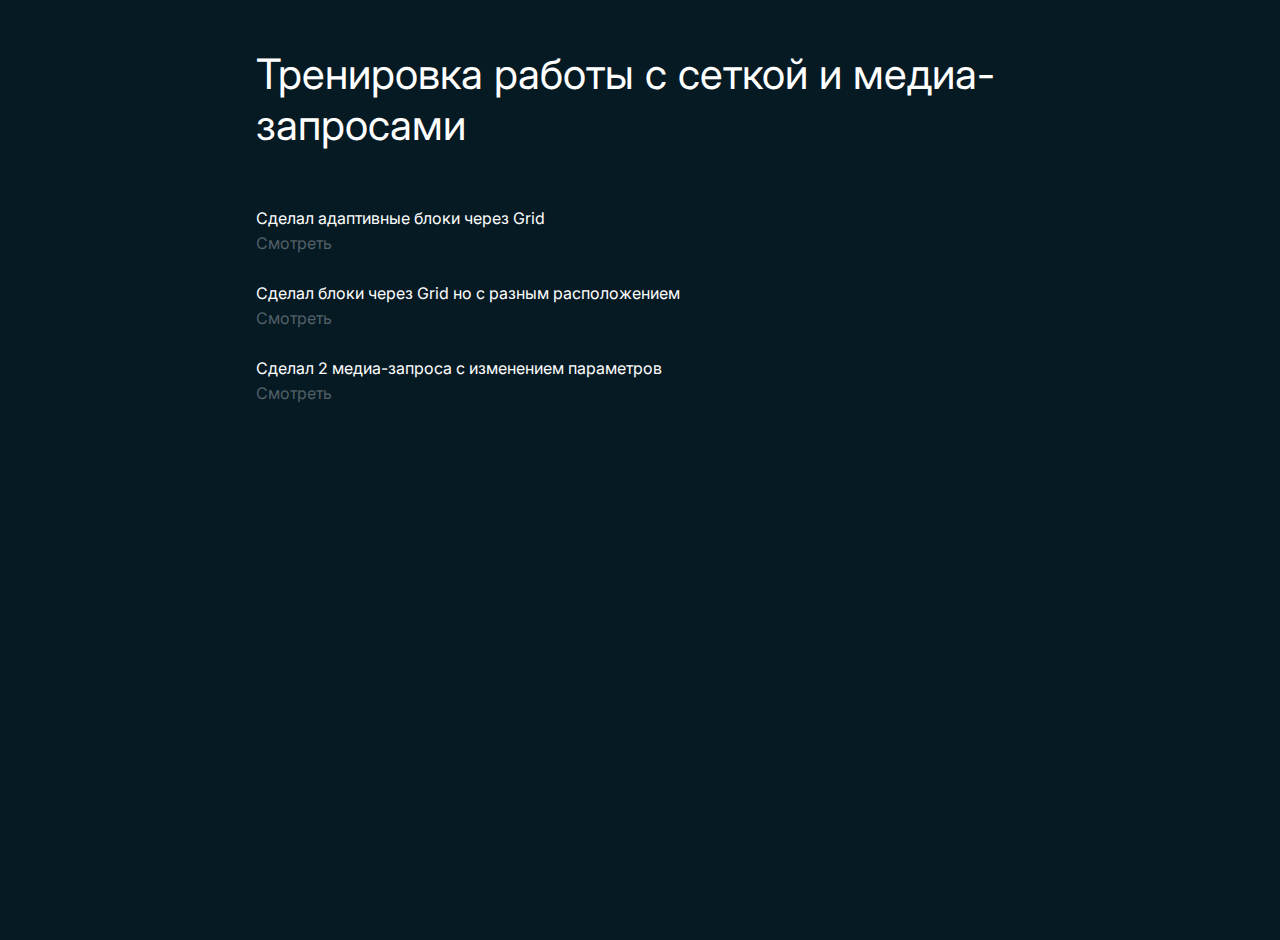
<file: index.html>
<!DOCTYPE html>
<html lang="en">

<head>
    <meta charset="UTF-8">
    <meta http-equiv="X-UA-Compatible" content="IE=edge">
    <meta name="viewport" content="width=device-width, initial-scale=1.0">
    <link rel="stylesheet" href="style.css">
    <link href="https://fonts.googleapis.com/css2?family=Inter:wght@100;300;400;500;600;700;800&display=swap"
        rel="stylesheet">

    <title>Навигация</title>
</head>

<body>

    <div class="container">
        <h1>Тренировка работы с сеткой и медиа-запросами</h1>


        <div class="block_1">
            <span>Сделал адаптивные блоки через Grid</span>
            <a href="index1.html">Смотреть</a>
        </div>
        <div class="block_2">
            <span>Сделал блоки через Grid но с разным расположением</span>
            <a href="index2.html">Смотреть</a>
        </div>
        <div class="block_3">
            <span>Сделал 2 медиа-запроса с изменением параметров</span>
            <a href="index3.html">Смотреть</a>
        </div>
    </div>

</body>

</html>
</file>
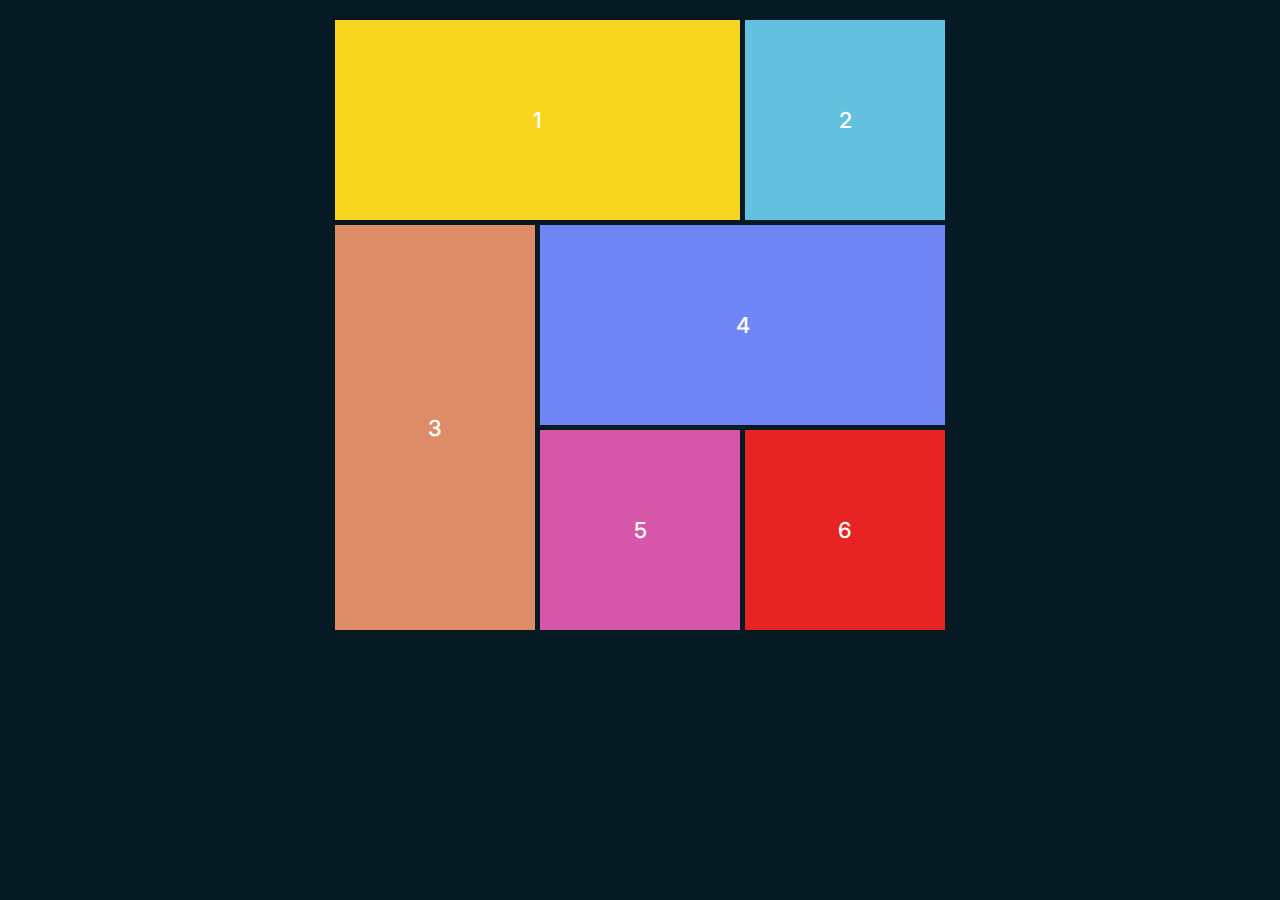
<file: index2.html>
<!DOCTYPE html>
<html lang="en">

<head>
    <meta charset="UTF-8">
    <meta http-equiv="X-UA-Compatible" content="IE=edge">
    <meta name="viewport" content="width=device-width, initial-scale=1.0">
    <link rel="stylesheet" href="style2.css">
    <link href="https://fonts.googleapis.com/css2?family=Inter:wght@100;300;400;500;600;700;800&display=swap"
        rel="stylesheet">

    <title>Grid Testing</title>
</head>

<body>

    <div class="wrapper">
        <div class="item" id="one">1</div>
        <div class="item" id="two">2</div>
        <div class="item" id="three">3</div>
        <div class="item" id="four">4</div>
        <div class="item" id="five">5</div>
        <div class="item" id="six">6</div>
    </div>

</body>

</html>
</file>
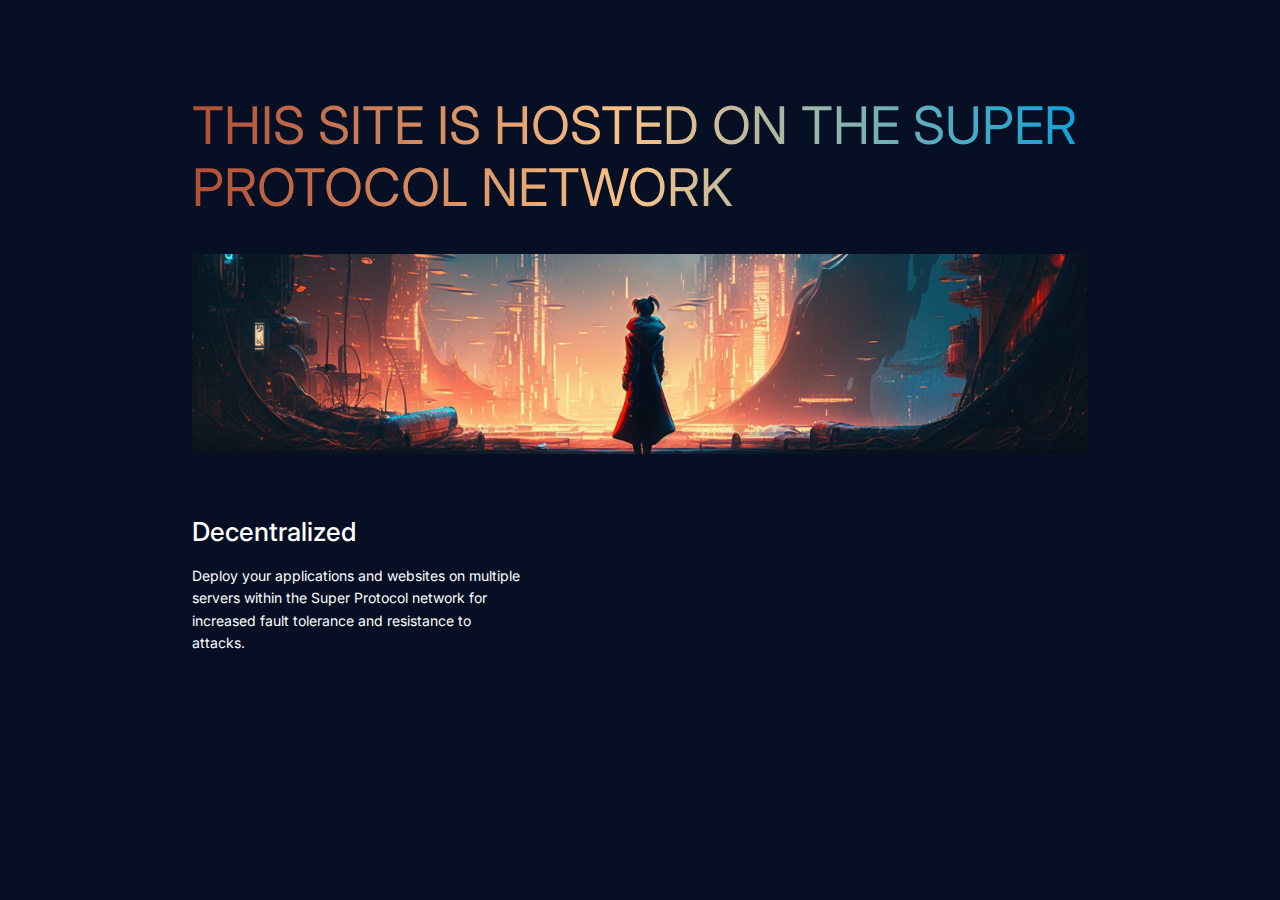
<file: index3.html>
<!DOCTYPE html>
<html lang="en">

<head>
    <meta charset="UTF-8">
    <meta http-equiv="X-UA-Compatible" content="IE=edge">
    <meta name="viewport" content="width=device-width, initial-scale=1.0">
    <link rel="stylesheet" href="style3.css">
    <link href="https://fonts.googleapis.com/css2?family=Inter:wght@100;300;400;500;600;700;800&display=swap"
        rel="stylesheet">

    <title>Media Query Testing</title>
</head>

<body>

    <div class="container">

        <h1>This site is hosted
            on the Super Protocol network</h1>
        
            <div class="img__container">
                <img src="img/index3bg.png" alt="">
            
            </div>
            

        <div class="text__block">
            <h3>Decentralized</h3>
            <p>Deploy your applications and websites on multiple servers within the Super Protocol network for increased
                fault tolerance and resistance to attacks. </p>
        </div>
        
    </div>

</body>

</html>
</file>
<file: style.css>
html {
    font-family: 'Inter', sans-serif;
}

body {
    margin: 0;
    background-color: #061a24;
}

.container {
    color: #fff;

    height: 100vh;

    margin: 20px 20%;

    display: flex;
    flex-direction: column;
    gap: 30px;
}

h1 {
    font-size: 42px;
    font-weight: 400;
}

div {
    display: flex;
    flex-direction: column;
    gap: 5px;
}

a {
    color: #ffffff50;
    text-decoration: none;
    list-style: none;
}

a:hover {
    color: #d7eb3c;
    text-decoration: none;
    list-style: none;
}
</file>
<file: style2.css>
html {
    font-family: 'Inter', sans-serif;
}

body {
    margin: 0;
    background-color: #061a24;

    display: flex;
    justify-content: center;
}

.wrapper {
    margin: 20px;
    display: grid;

    grid-template-columns: 200px 200px 200px;
    grid-template-rows: 200px 200px 200px;
    gap: 5px;
}

.item {
    color: #fff;
    font-size: 22px;
    font-weight: 500;

    display: flex;
    justify-content: center;
    align-items: center;
}

#one {
    grid-column: 1 / 3;
    background-color: #F8D51E;
}

#two {
    background-color: #61C1DF;
}

#three {
    grid-row: 2 / 4;
    background-color: #DE8C67;
}

#four {
    grid-column: 2 / 4;
    background-color: #7186F6;
}

#five {
    background-color: #D656AA;
}

#six {
    background-color: #E72323;
}
</file>
<file: style3.css>
html {
    font-family: 'Inter', sans-serif;
}

body {
    margin: 0;
    background-color: #060F24;

    display: flex;
    justify-content: center;
}

.container {
    /* width: 1180px; */

    margin: 100px 20%;
    color: #fff;

    position: relative;
    /* background-color: #1C202C; */
}

.img__container {
    width: 100%;
    height: 200px;
    margin-bottom: 60px;

    overflow: hidden;
    text-align: bottom;

    position: relative;
}

img {
    width: 100%;

    position: absolute;
    bottom: 0px;
}



h1 {
    font-weight: 400;
    font-size: 62px;
    line-height: 120%;

    text-transform: uppercase;

    background: linear-gradient(90deg, #AF4E35 0%, #F9C288 48.96%, #0AA2DB 100%);
    -webkit-background-clip: text;
    -webkit-text-fill-color: transparent;
    background-clip: text;
}

h3 {
    font-weight: 500;
    font-size: 26px;
    line-height: 140%;

    margin: 0;
}

p {
    font-weight: 400;
    font-size: 14px;
    line-height: 160%;

    width: 330px;
    height: 88px;
}

@media (max-width: 1280px) {
    .container {
        display: flex;
        flex-direction: column;

        justify-content: space-evenly;
        align-items: flex-start;

        margin: 60px 15%;
    
        color: #fff;
    
        /* background-color: #1C202C; */
    }

    h1 {
        font-size: 52px;

    }


}

@media (max-width: 1050px) {
    .container {
        display: flex;
        flex-direction: column;

        justify-content: space-evenly;
        align-items: flex-start;

        margin: 60px 15%;
    
        color: #fff;
    
        /* background-color: #1C202C; */
    }

    h1 {
        font-size: 42px;

    }

    .img__container {

        height: 150px;

    }
}
</file>
